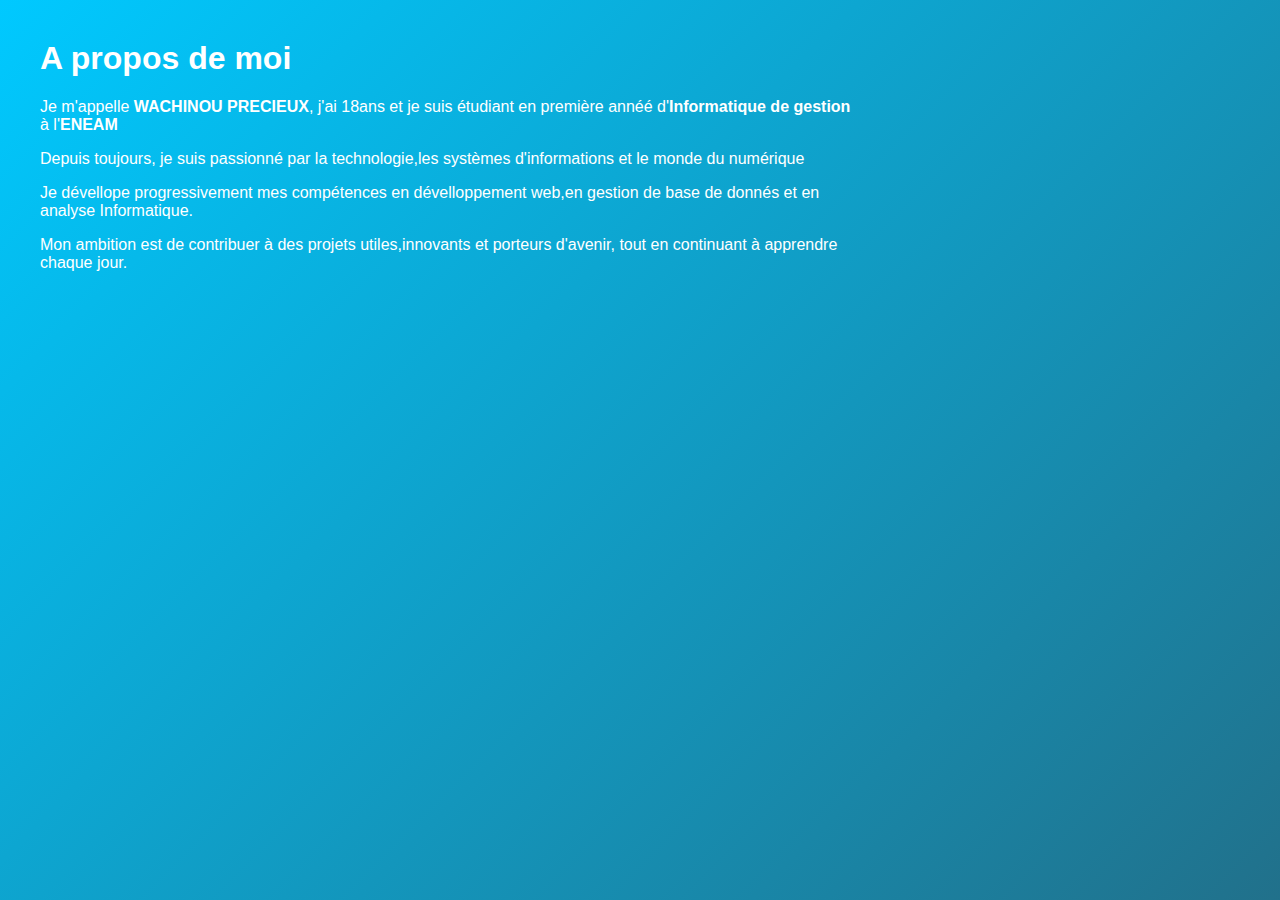
<file: apropo.html>
<!DOCTYPE html>
<html lang="en">
<head>
    <meta charset="UTF-8">
    <meta name="viewport" content="width=device-width, initial-scale=1.0">
    <title>Document</title>
    <link rel="stylesheet" href="style.css">
</head>
<body class="body1">
    <div class="apropos-part">
        <div class=".a-propos">
            <h1>A propos de moi</h1>
            <p> Je m'appelle <strong>WACHINOU PRECIEUX</strong>, j'ai 18ans et je suis étudiant en première annéé d'<strong>Informatique de gestion</strong> à l'<strong>ENEAM</strong></p>
            <p> Depuis toujours, je suis passionné par la technologie,les systèmes d'informations et le monde du numérique</p>
            <p>Je dévellope progressivement mes compétences en dévelloppement web,en gestion de base de donnés et en analyse Informatique. </p>
            <p>Mon ambition est de contribuer à des projets utiles,innovants et porteurs d'avenir, tout en continuant à apprendre chaque jour.</p>
        </div>
    </div>
</body>
</html>
</file>
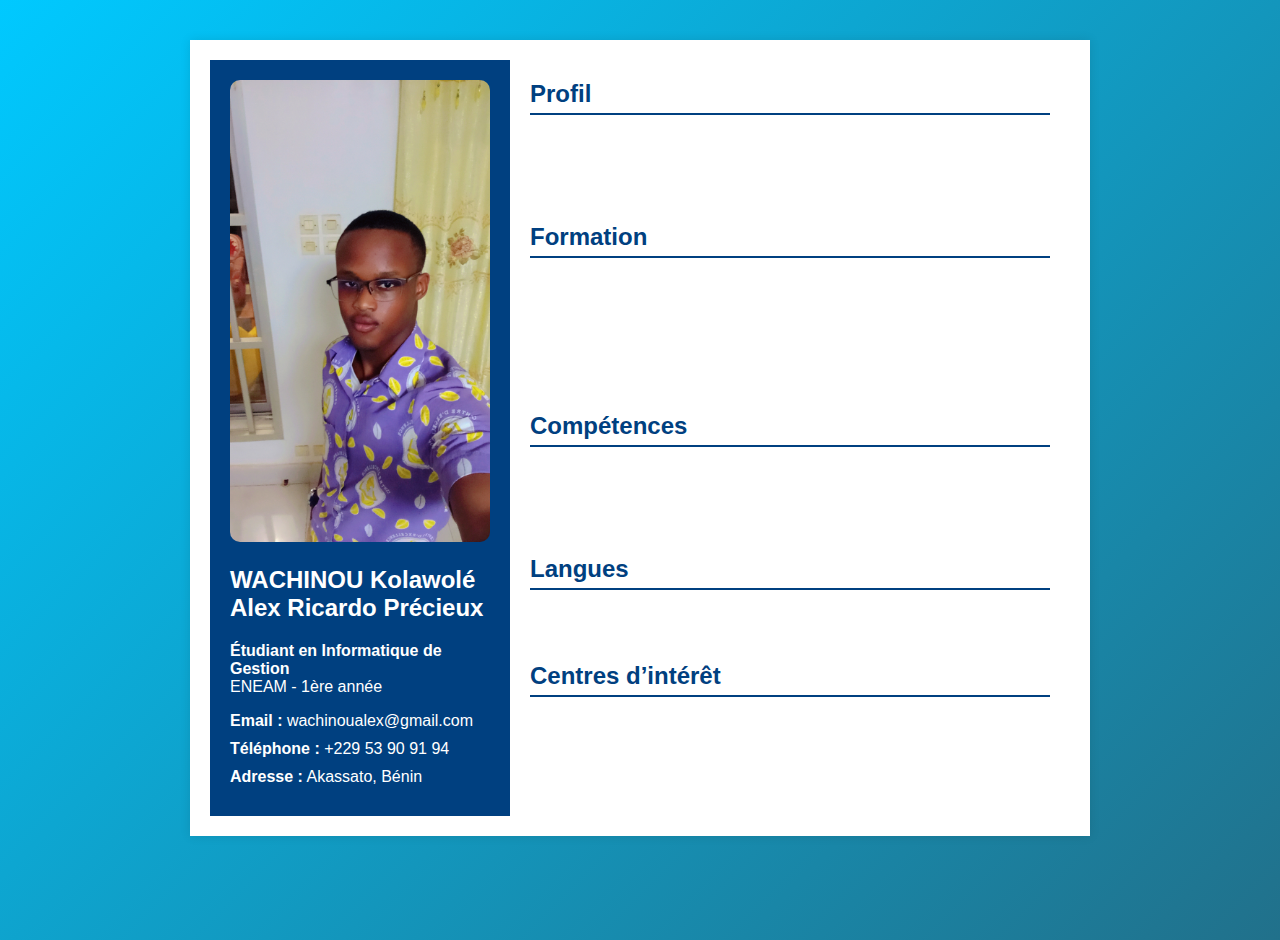
<file: CV.html>
<!DOCTYPE html>
<html lang="en">
<head>
    <meta charset="UTF-8">
    <meta name="viewport" content="width=device-width, initial-scale=1.0">
    <title>CV</title>
    <link rel="stylesheet" href="style.css">
</head>
<body class="body2">
 <style>
    body {
      font-family: Arial, sans-serif;
      margin: 0;
      padding: 0;
      background-color: #f2f2f2;
      color: #333;
    }
  </style>
</head>
<body>

  <div class="cv-container">
    <div class="left-column">
      <img src="Snapchat-651620319.jpg" alt="Photo de profil" class="photo">
      <h2>WACHINOU Kolawolé Alex Ricardo Précieux</h2>
      <p><strong>Étudiant en Informatique de Gestion</strong><br>ENEAM - 1ère année</p>
      <div class="info-item"><strong>Email :</strong> wachinoualex@gmail.com</div>
      <div class="info-item"><strong>Téléphone :</strong> +229 53 90 91 94</div>
      <div class="info-item"><strong>Adresse :</strong> Akassato, Bénin</div>
    </div>

    <div class="right-column">
      <div class="section">
        <h2>Profil</h2>
        <p>Étudiant motivé en première année d’informatique de gestion à l’ENEAM, passionné par les technologies, la programmation et la gestion des systèmes d’information. Curieux, rigoureux et prêt à relever de nouveaux défis.</p>
      </div>

      <div class="section">
        <h2>Formation</h2>
        <li><strong>Baccalauréat série D</strong><br>
        <strong>Ecole:</strong> Saint Romaric,Akassato <br>
        <strong>2023 - Mention:</strong> Passable
        <p><strong>ENEAM - Université d’Abomey-Calavi</strong><br>Licence 1 en Informatique de Gestion<br>2024 - Présent</p>
      </div>

      <div class="section">
        <h2>Compétences</h2>
        <ul>
          <li>HTML / CSS / JavaScript (débutant)</li>
          <li>Microsoft Excel / Word</li>
          <li>SQL et bases de données (notions)</li>
          <li>Analyse de données (initiation)</li>
        </ul>
      </div>

      <div class="section">
        <h2>Langues</h2>
        <ul>
          <li>Français (courant)</li>
          <li>Anglais (intermédiaire)</li>
        </ul>
      </div>

      <div class="section">
        <h2>Centres d’intérêt</h2>
        <ul>
          <li>Informatique et programmation</li>
          <li>Lecture et développement personnel</li>
          <li>Livre, musique</li>
        </ul>
      </div>
    </div>
  </div>

</body>
</html>
</file>
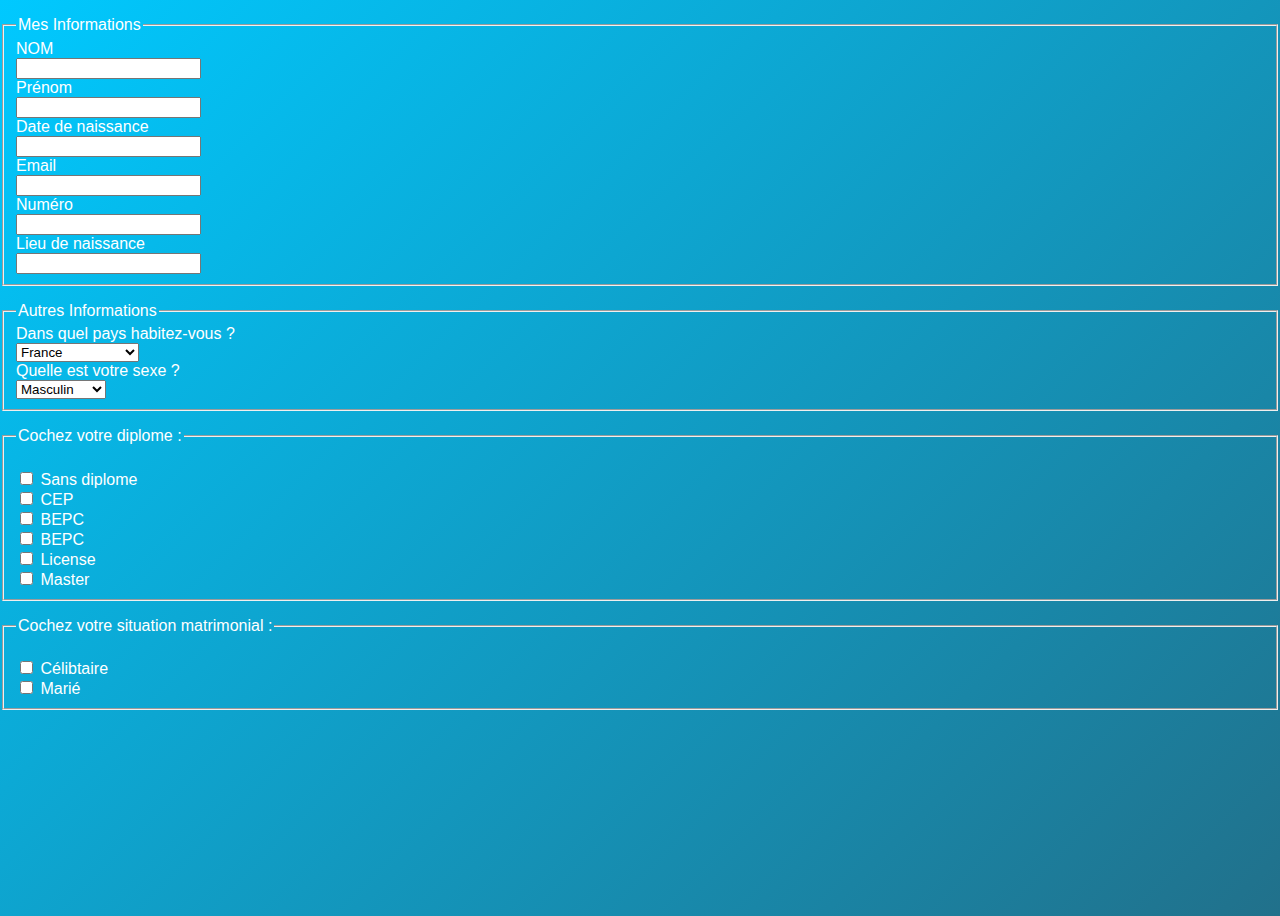
<file: Formuaire2.html>
<!DOCTYPE html>
<html lang="en">
<head>
    <meta charset="UTF-8">
    <meta name="viewport" content="width=device-width, initial-scale=1.0">
    <title>Formuaire2</title>
    <link rel="stylesheet" href="style.css">
</head>
<body class="body2">
    <form method="post" action="cible_formulaire.php">
        <p> 
        <fieldset>
            <legend>Mes Informations</legend>
        <label for="NOM">NOM</label><br />
        <input type="text" name="NOM" id="NOM"/><br/>
        <label for="Prénom">Prénom</label> <br />
        <input type="text" name="Prénom" id="Prénom"/><br/>
        <label for="Datedenaissance">Date de naissance</label> <br />
        <input type="text" name="Date" id="Date"/><br/>
        <label for="Email">Email</label><br /> 
        <input type="text" name="Email" id="Email"/><br/>
        <label for="Numéro">Numéro</label> <br />
        <input type="text" name="Num" id="Num"/><br/>
        <label for="Lieu de naissance">Lieu de naissance</label><br /> 
        <input type="text" name="Lieu" id="Lieu"/><br/>
        </fieldset>
        </p> 
        </form>
        <form method="post" action="traitement.php"></form> 
            <p> 
            <fieldset>    
                <legend>Autres Informations</legend>
            <label for="pays">Dans quel pays habitez-vous ?</label><br /> 
            <select name="pays" id="pays"> 
            <optgroup label="Europe"> 
            <option value="france">France</option> 
            <option value="espagne">Espagne</option> 
            <option value="italie">Italie</option> 
            <option value="royaume-uni">Royaume-Uni</option> 
            </optgroup> 
            <optgroup label="Amérique"> 
            <option value="canada">Canada</option> 
            <option value="etats-unis">Etats-Unis</option> 
            </optgroup> 
            <optgroup label="Asie"> 
            <option value="chine">Chine</option> 
            <option value="japon">Japon</option> 
            </optgroup> 
            <optgroup label="Africa">
             <option value="Afrique du sud">Afrique du sud</option> 
             <option value="Benin">Benin</option> 
             <option value="Ghana">Ghana</option> 
            <option value="TOGO">TOGO</option> 
            </optgroup>
            </select><br />
            <label for="sexe">Quelle est votre sexe ?</label><br /> 
            <select name="sexe" id="sexe"> 
            <optgroup label="genre"> 
            <option value="Masculin">Masculin</option> 
            <option value="feminin">feminin</option> 
            </optgroup>
        </select><br />
        </fieldset>
        </p> 
         </form>
        <form method="post" action="traitement.php"> 
            <p> 
                <fieldset>
               <legend> Cochez votre diplome :</legend><br /> 
                <input type="checkbox" name="Sans diplome" id="Sans diplome" /> <label for="Sans diplome">Sans diplome</label><br /> 
                <input type="checkbox" name="CEP" id="CEP" /> <label for="CEP">CEP</label><br /> 
                <input type="checkbox" name="BEPC" id="BEPC" /> <label for="BEPC">BEPC</label><br /> 
                <input type="checkbox" name="BEPC" id="BEPC" /> <label for="BEPC">BEPC</label><br /> 
                <input type="checkbox" name="License" id="License" /> <label for="License">License</label><br /> 
                <input type="checkbox" name="Master" id="Master" /> <label for="Master">Master</label><br /> 
            </fieldset>
            </p> 
         </form>  
         <form method="post" action="traitement.php"> 
            <p> 
                <fieldset>
               <legend> Cochez votre situation matrimonial :</legend><br /> 
                <input type="checkbox" name="Célibtaire" id="Célibtaire" /> <label for="Célibtaire">Célibtaire</label><br /> 
                <input type="checkbox" name="Marié" id="Marié" /> <label for="Marié">Marié</label><br /> 
            
            </fieldset>
            </p> 
         </form>  
        
</body>
</html>
</file>
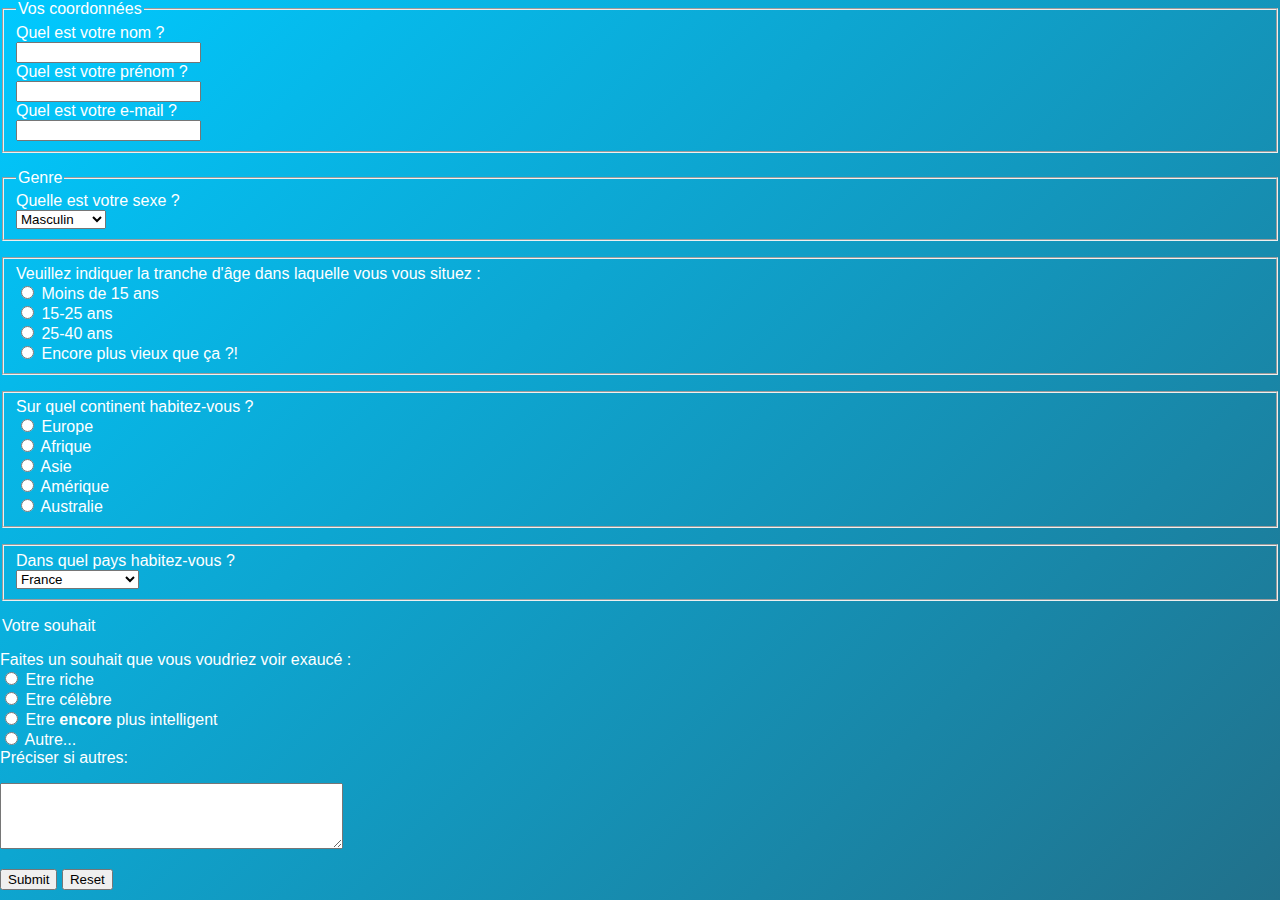
<file: Formulaire1.html>
<!DOCTYPE html>
<html lang="en">
<head>
    <meta charset="UTF-8">
    <meta name="viewport" content="width=device-width, initial-scale=1.0">
    <title>Formulaire1</title>
    <link rel="stylesheet" href="style.css">
</head>
<body class="body2">
    <form method="post" action="traitement.php"> 
 
        <fieldset> 
        <legend>Vos coordonnées</legend>
         
        <label for="nom" >Quel est votre nom ?</label><br /> 
        <input type="text" name="nom" id="nom" tabindex="10" /><br /> 
         
        <label for="prenom">Quel est votre prénom ?</label><br /> 
        <input type="text" name="prenom" id="prenom" tabindex="20" /><br /> 
         
        <label for="email">Quel est votre e-mail ?</label><br /> 
        <input type="text" name="email" id="email" tabindex="30" /><br /> 
        </fieldset>
        <form method="post" action="traitement.php"></form> 
            <p> 
            <fieldset>    
                <legend>Genre</legend>
        <label for="sexe">Quelle est votre sexe ?</label><br /> 
            <select name="sexe" id="sexe" > 
            <optgroup label="genre"> 
            <option value="Masculin">Masculin</option> 
            <option value="feminin">feminin</option> 
            </optgroup>
        </select><br />
        </fieldset>
        <p> 
        <fieldset>
        Veuillez indiquer la tranche d'âge dans laquelle vous vous situez :<br /> 
        <input type="radio" name="age" value="moins15" id="moins15" /> <label for="moins15">Moins de 15 ans</label><br /> 
        <input type="radio" name="age" value="medium15-25" id="medium15-25" /> <label for="medium15-25">15-25 
        ans</label><br /> 
        <input type="radio" name="age" value="medium25-40" id="medium25-40" /> <label for="medium25-40">25-40 
        ans</label><br    /> 
        <input type="radio" name="age" value="plus40" id="plus40" /> <label for="plus40">Encore plus vieux que ça ?!</label> 
    </fieldset>
        </p> 
        <p> 
        <fieldset>
        Sur quel continent habitez-vous ?<br /> 
        <input type="radio" name="continent" value="europe" id="europe" /> <label 
        for="europe">Europe</label><br /> 
        <input type="radio" name="continent" value="afrique" id="afrique" /> <label    for="afrique">Afrique</label><br /> 
        <input type="radio" name="continent" value="asie" id="asie" /> <label for="asie">Asie</label><br /> 
        <input type="radio" name="continent" value="amerique" id="amerique" /> <label for="amerique">Amérique</label><br/> 
        <input type="radio" name="continent"    value="australie"    id="australie" />    <label for="australie">Australie</label> 
        </fieldset>
        </p> 
        </form>
    <form method="post" action="traitement.php"> 
        <p> 
            <fieldset>
        <label for="pays">Dans quel pays habitez-vous ?</label><br /> 
        <select name="pays" id="pays"> 
        <optgroup label="Europe"> 
        <option value="france">France</option> 
        <option value="espagne">Espagne</option> 
        <option value="italie">Italie</option> 
        <option value="royaume-uni">Royaume-Uni</option> 
        </optgroup> 
        <optgroup label="Amérique"> 
        <option value="canada">Canada</option> 
        <option value="etats-unis">Etats-Unis</option> 
        </optgroup> 
        <optgroup label="Asie"> 
        <option value="chine">Chine</option> 
        <option value="japon">Japon</option> 
        </optgroup> 
        <optgroup label="Africa">
            <option value="Afrique du sud">Afrique du sud</option> 
            <option value="Benin">Benin</option> 
            <option value="Ghana">Ghana</option> 
            <option value="TOGO">TOGO</option> 
        </select> 
    </fieldset> 
        </p> 
        </form>
        <legend>Votre souhait</legend> 
         
        <p> 
        Faites un souhait que vous voudriez voir exaucé :<br /> 
        <input type="radio" name="souhait" value="riche" id="riche" tabindex="40" /> <label for="riche">Etre 
        riche</label><br /> 
        <input type="radio" name="souhait" value="celebre" id="celebre" tabindex="50" /> <label for="celebre">Etre 
        célèbre</label><br /> 
        <input type="radio" name="souhait" value="intelligent" id="intelligent" tabindex="60" /> <label 
        for="intelligent">Etre <strong>encore</strong> plus intelligent</label><br /> 
        <input type="radio" name="souhait" value="autre" id="autre" tabindex="70" /> <label 
        for="autre">Autre...</label><br /> 
        Préciser si autres:
        </p> 
        <textarea name="precisions" id="precisions" cols="40" rows="4" tabindex="80"></textarea> 
        </p> 
        </fieldset> 
        <p> 
        <input type="submit" /> <input type="reset" /> 
        </p> 
        </form>  
</body>
</html>
</file>
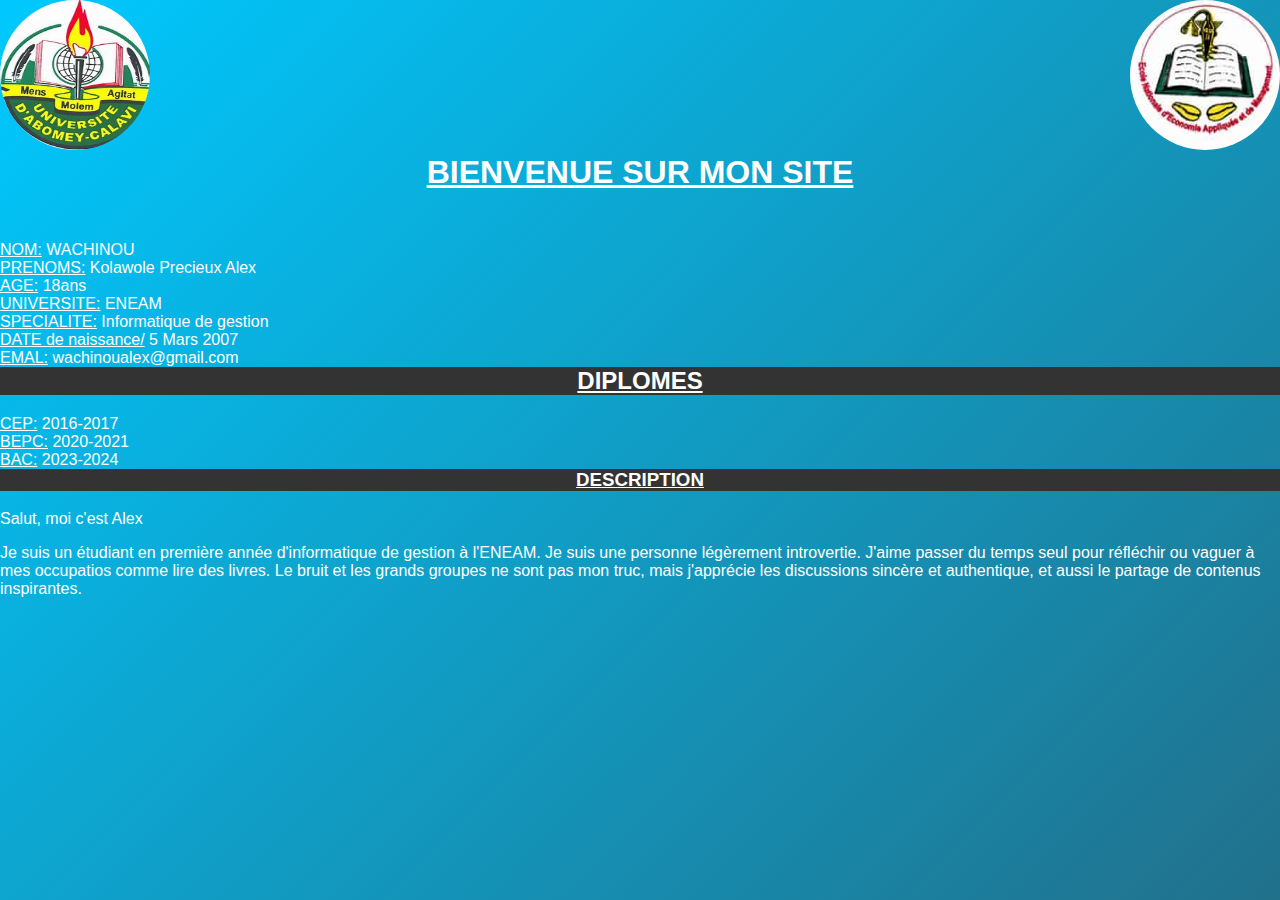
<file: page2.html>
<!DOCTYPE html>
<html lang="en">
<head>
    <meta charset="UTF-8">
    <meta name="viewport" content="width=device-width, initial-scale=1.0">
    <title>Page2</title>
    <link rel="stylesheet" href="style.css">
</head>
<body class="body2">
    <img src="télécharger (1).jpg" class="Photo1" alt="Photo UAC">
    <img src="télécharger.jpg" class="Photo2" alt="Photo d'eneam">
    <h1 class="headpage1"><u >BIENVENUE SUR MON SITE</u></h1>
    <div class="information">
    <li><u>NOM:</u> WACHINOU </li>
    <li><u>PRENOMS:</u> Kolawole Precieux Alex</li>
    <li><u>AGE:</u> 18ans</li>
    <li><u>UNIVERSITE:</u> ENEAM</li>
    <li><u>SPECIALITE:</u> Informatique de gestion</li>
    <li><u>DATE de naissance/</u> 5 Mars 2007</li>
    <li><u>EMAL:</u> wachinoualex@gmail.com</li>
    </div>
    <h2 class="headpage3" ><u >DIPLOMES</u></h2>
    <li><u>CEP:</u> 2016-2017</li>
    <li><u>BEPC:</u> 2020-2021</li>
    <li><u>BAC:</u> 2023-2024</li>
    <h3 class="headpage3" ><u >DESCRIPTION</u></h3>
    <p>Salut, moi c'est Alex</p>
    <p> Je suis un étudiant en première année d'informatique de gestion à l'ENEAM. Je suis une personne légèrement introvertie. J'aime passer du temps seul pour réfléchir ou vaguer à mes occupatios comme lire des livres. Le bruit et les grands groupes ne sont pas mon truc, mais j'apprécie les discussions sincère et authentique, et aussi le partage de contenus inspirantes. </p>
</body>
</html>
</file>
<file: style.css>
*{
    box-sizing: border-box;
}
.body1{
 margin: 0;
      padding: 0;
      min-height: 100vh;
      background: linear-gradient(-45deg, #0f2027, #203a43, #2c5364, #00c9ff);
      background-size: 400% 400%;
      animation: blueFlow 20s ease-in-out infinite;
      font-family: 'Segoe UI', Tahoma, sans-serif;
      color: #ffffff;
    }

    @keyframes blueFlow {
      0% { background-position: 0% 50%; }
      50% { background-position: 100% 50%; }
      100% { background-position: 0% 50%; }
    }


.body2{
 margin: 0;
      padding: 0;
      min-height: 100vh;
      background: linear-gradient(-45deg, #0f2027, #203a43, #2c5364, #00c9ff);
      background-size: 400% 400%;
      animation: blueFlow 20s ease-in-out infinite;
      font-family: 'Segoe UI', Tahoma, sans-serif;
      color: #ffffff;
    }

    @keyframes blueFlow {
      0% { background-position: 0% 50%; }
      50% { background-position: 100% 50%; }
      100% { background-position: 0% 50%; }
}



/* Animation fluide du fond */
@keyframes gradientMove {
  0% {
    background-position: 0% 50%;
  }
  50% {
    background-position: 100% 50%;
  }
  100% {
    background-position: 0% 50%;
  }
}



/*menu*/
.menu-part{
     margin: 0;
      padding: 0;
      min-height: 100vh;
      background-color: #DAA520;
      background-size: 400% 400%;
      animation: blueFlow 20s ease-in-out infinite;
      font-family: 'Segoe UI', Tahoma, sans-serif;
      color: #ffffff;
    }

    @keyframes blueFlow {
      0% { background-position: 0% 50%; }
      50% { background-position: 100% 50%; }
      100% { background-position: 0% 50%; }
    }
.menu-title{
    font-size: 29px;
    margin-top: -70px;
    margin-left: 90px;
    color: #00cec9;
}
.menu{
    width: 100%;
    display: flex;
    flex-direction: column;
    align-items: center;
}
.menu a {
font-size: 20px;
font-weight: 700;
text-decoration: none;
color: #000;
padding: 12px 25px;
padding-right: 89px;
width: 80px;
text-align: center;
align-items: center;
border-radius: 8px;
margin: 28px 0;
transition: all 0.3s ease;
background-color: transparent;
}
.menu a:hover {
    background-color: #00cec9;
    color: #1e272e;
    font-weight: bold;
}
/*apropo*/
.apropos-part{
width: 70%;
display: flex;
justify-content: center;
align-items: center;
padding: 40px;
}
.a-propos{
    background-color: #fff;
    padding: 30px;
    border-radius: 12px;
    box-shadow: 0 px 12px rgba(0, 0, 0,0.1);
    max-width: 600px;
    text-align: justify;
}
.a-propos h1{
    color: #2c3e50;
    margin-bottom: 15px;
    text-align: center;
}
.a-propos p {
    color: #333;
    line-height: 1.7;
    margin-bottom: 15px;
}
/*css de heade*/

/*css de page2*/
.Photo1{
    width: 150px;
    height: 150px;
    border-radius: 90px;
    }
.Photo2{
    float:right;
    width: 150px;
    height: 150px;
    border-radius: 90px;
 }

.headpage1{
    text-align: center;
    margin-bottom: 50px;

}
/*CSS DE HEADE*/
.Photo3{
    width: 110px;
    height: 110px;
    border-radius: 60px;
    }
.Photo4{
    float:right;
    width: 110px;
    height: 110px;
    border-radius: 60px;
 }

.headpage2{
    text-align: center;

}
.HD{
    margin-top:-70px;
}
.name{
    text-align: center;
}
    
/*css de page2*/
.information{
    list-style: none;
}
.headpage3{
    text-align: center;
    background-color: #333;
}

/*Css de cv*/
    .cv-container {
      max-width: 900px;
      margin: 40px auto;
      background: white;
      box-shadow: 0 0 10px rgba(0,0,0,0.1);
      display: flex;
      flex-wrap: wrap;
      padding: 20px;
    }

    .left-column {
      flex: 1;
      min-width: 250px;
      padding: 20px;
      background-color: #004080;
      color: white;
    }

    .photo {
      width: 100%;
      height: auto;
      border-radius: 10px;
      margin-bottom: 20px;
    }

    .right-column {
      flex: 2;
      padding: 20px;
    }

    h1, h2, h3 {
      margin-top: 0;
    }

    .section {
      margin-bottom: 20px;
    }

    .section h2 {
      color: #004080;
      border-bottom: 2px solid #004080;
      padding-bottom: 5px;
      margin-bottom: 10px;
    }

    .info-item {
      margin-bottom: 10px;
    }

    @media screen and (max-width: 768px) {
      .cv-container {
        flex-direction: column;
      }

      .left-column, .right-column {
        flex: 1 1 100%;
      }
    }
</file>
